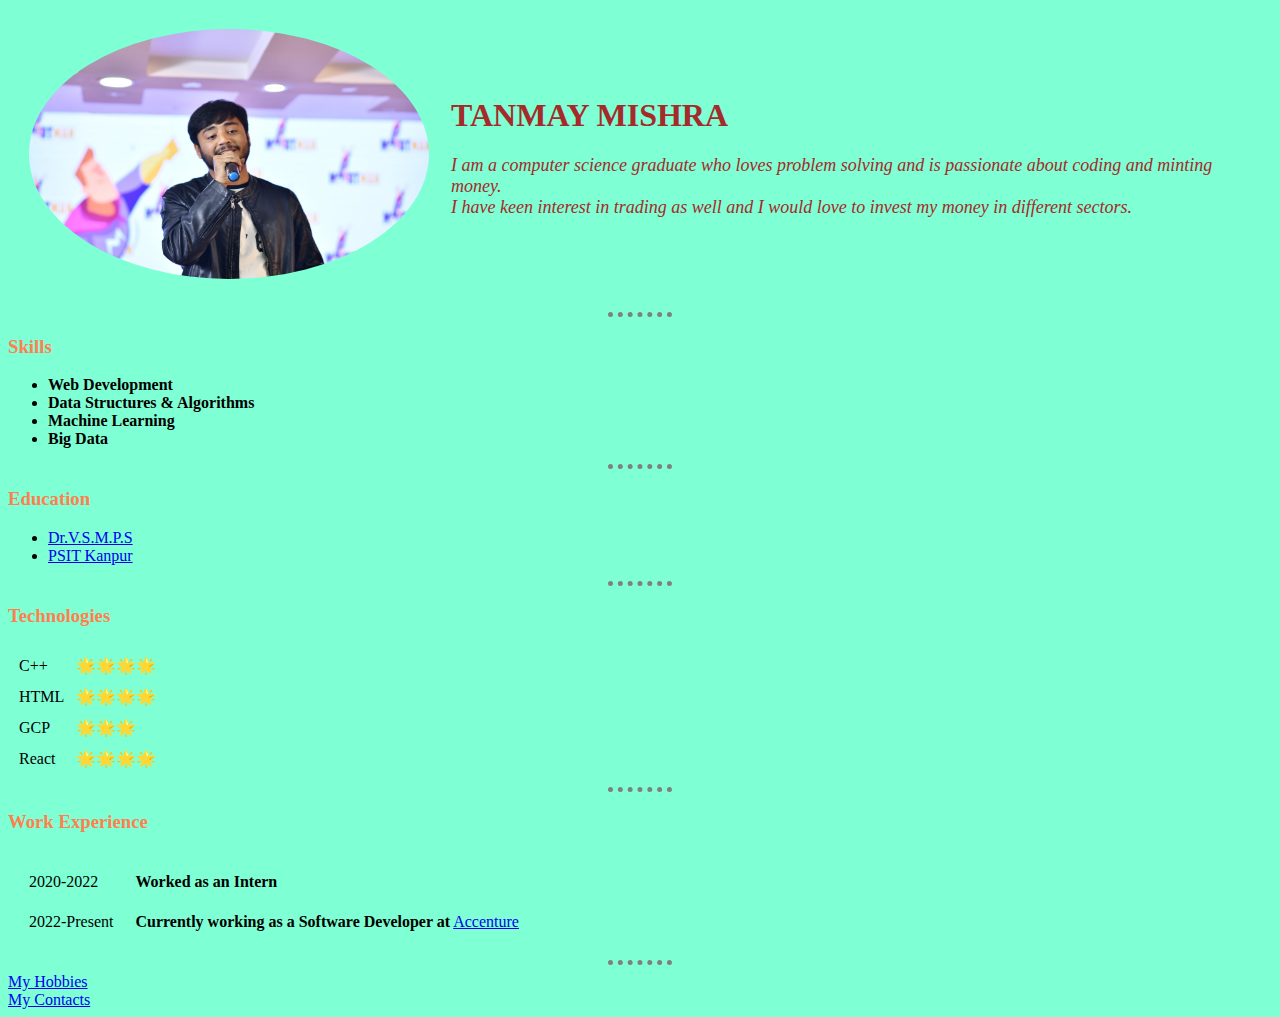
<file: index.html>
<!DOCTYPE html>
<html lang="en">

<head>
    <meta charset="UTF-8">
    <title>TANMAY BIO💖</title>
    <link rel="stylesheet" href="styles.css">
</head>

<body>
    <table cellspacing="20">
        <tr>
            <td><img class="gabru" src="tanmay.jpg" width="400" height="250"></td>
            <td>
                <h1 id="heading">TANMAY MISHRA</h1>
                <p class="manju pramod"><em>I am a computer science graduate who loves problem solving and is passionate about coding and minting money.<br>I have keen interest in trading as well and I would love to invest my money in different sectors.</em></p>
            </td>
        </tr>
    </table>
    <hr>
    <h3>Skills</h3>
    <ul>
        <li><strong>Web Development</strong></li>
        <li><strong>Data Structures & Algorithms</strong></li>
        <li><strong>Machine Learning</strong></li>
        <li><strong>Big Data</strong></li>
    </ul>
    <hr>
    <h3>Education</h3>
    <ul>
        <li><a href="http://www.vsmps.in/">Dr.V.S.M.P.S</a></li>
        <li><a href="https://www.psit.ac.in/">PSIT Kanpur</a></li>
    </ul>
    <hr>
    <h3>Technologies</h3>
    <table cellspacing="10">
        <tr>
            <td>C++</td>
            <td>🌟🌟🌟🌟</td>
        </tr>
        <tr>
            <td>HTML</td>
            <td>🌟🌟🌟🌟</td>
        </tr>
        <tr>
            <td>GCP</td>
            <td>🌟🌟🌟</td>
        </tr>
        <tr>
            <td>React</td>
            <td>🌟🌟🌟🌟</td>
        </tr>
    </table>
    <hr>
    <h3>Work Experience</h3>
    <table cellspacing="20">
        <tr>
            <td>2020-2022</td>
            <td><strong>Worked as an Intern</strong></td>
        </tr>
        <tr>
            <td>2022-Present</td>
            <td><strong>Currently working as a Software Developer at</strong> <a href="https://www.accenture.com/in-en">Accenture</a></td>
        </tr>
    </table>
    <hr>
    <a href="Hobbies.html">My Hobbies</a>
    <br>
    <a href="Contacts.html">My Contacts</a>
</body>

</html>
</file>
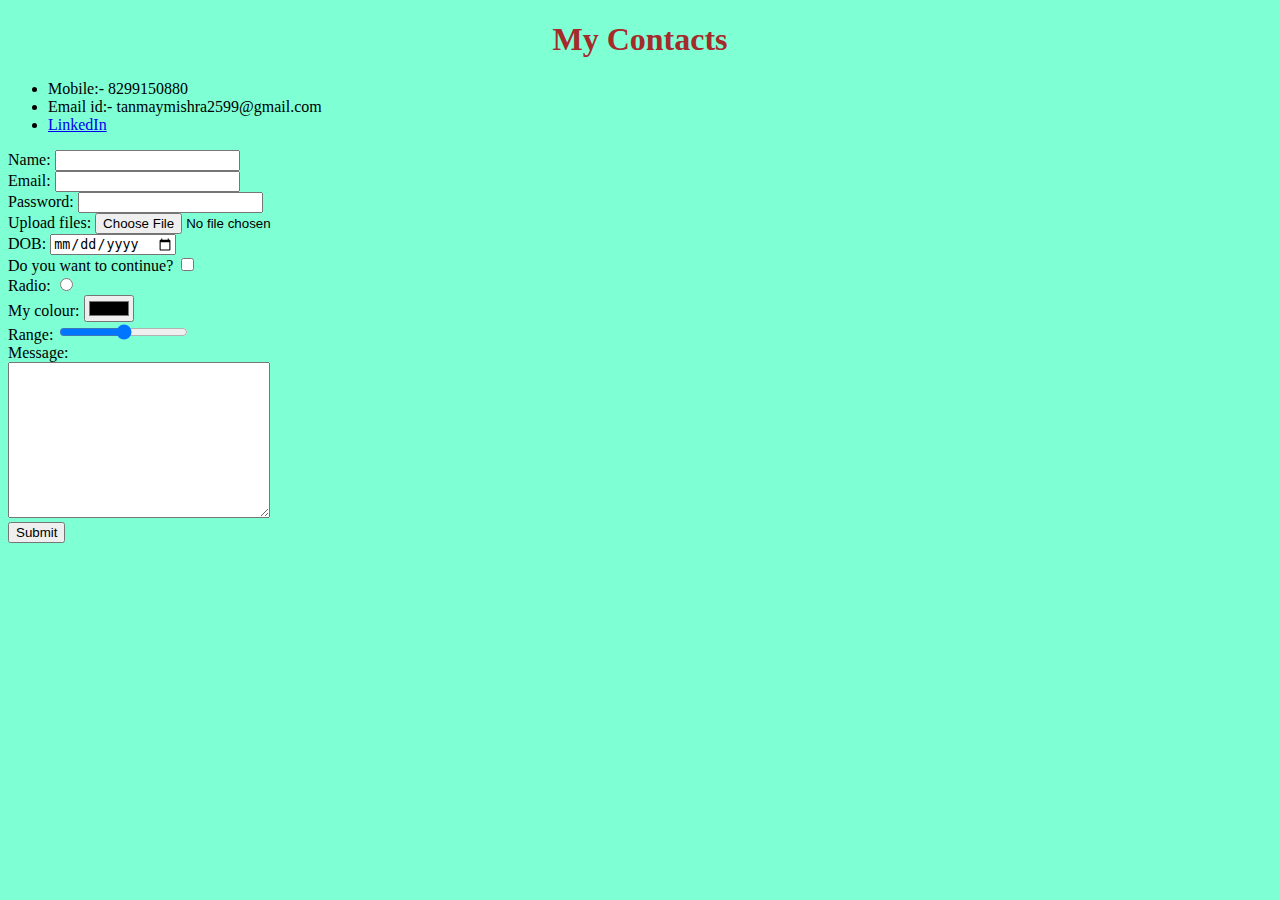
<file: Contacts.html>
<!DOCTYPE html>
<html lang="en">

<head>
    <meta charset="UTF-8">
    <title>My Contacts</title>
    <link rel="stylesheet" href="styles.css">
</head>

<body>
    <center>
        <h1 class="zebra">My Contacts</h1>
    </center>
    <p>
        <ul>
            <li>Mobile:- 8299150880</li>
            <li>Email id:- tanmaymishra2599@gmail.com</li>
            <li><a href="https://www.linkedin.com/in/tanmay-mishra-a4622a144/">LinkedIn</a></li>
        </ul>
    </p>
    <form action="mailto:tanmaymishra2599@gmail.com" method="post" enctype="text/plain">
        <label>Name:</label>
        <input type="text" name="Your Name" value=""><br>
        <label>Email:</label>
        <input type="email" name="Your email" value=""><br>
        <label>Password:</label>
        <input type="password" name="" value=""><br>
        <label>Upload files:</label>
        <input type="file" name="" value=""><br>
        <label>DOB:</label>
        <input type="date"><br>
        <label>Do you want to continue?</label>
        <input type="checkbox" name="" value=""><br>
        <label>Radio:</label>
        <input type="radio"><br>
        <label>My colour:</label>
        <input type="color" name="" value=""><br>
        <label>Range:</label>
        <input type="range" name="" value=""><br>
        <label>Message:</label><br>
        <textarea name="Your Message" rows="10" cols="30"></textarea><br>
        <input type="submit">
    </form>

</body>

</html>
</file>
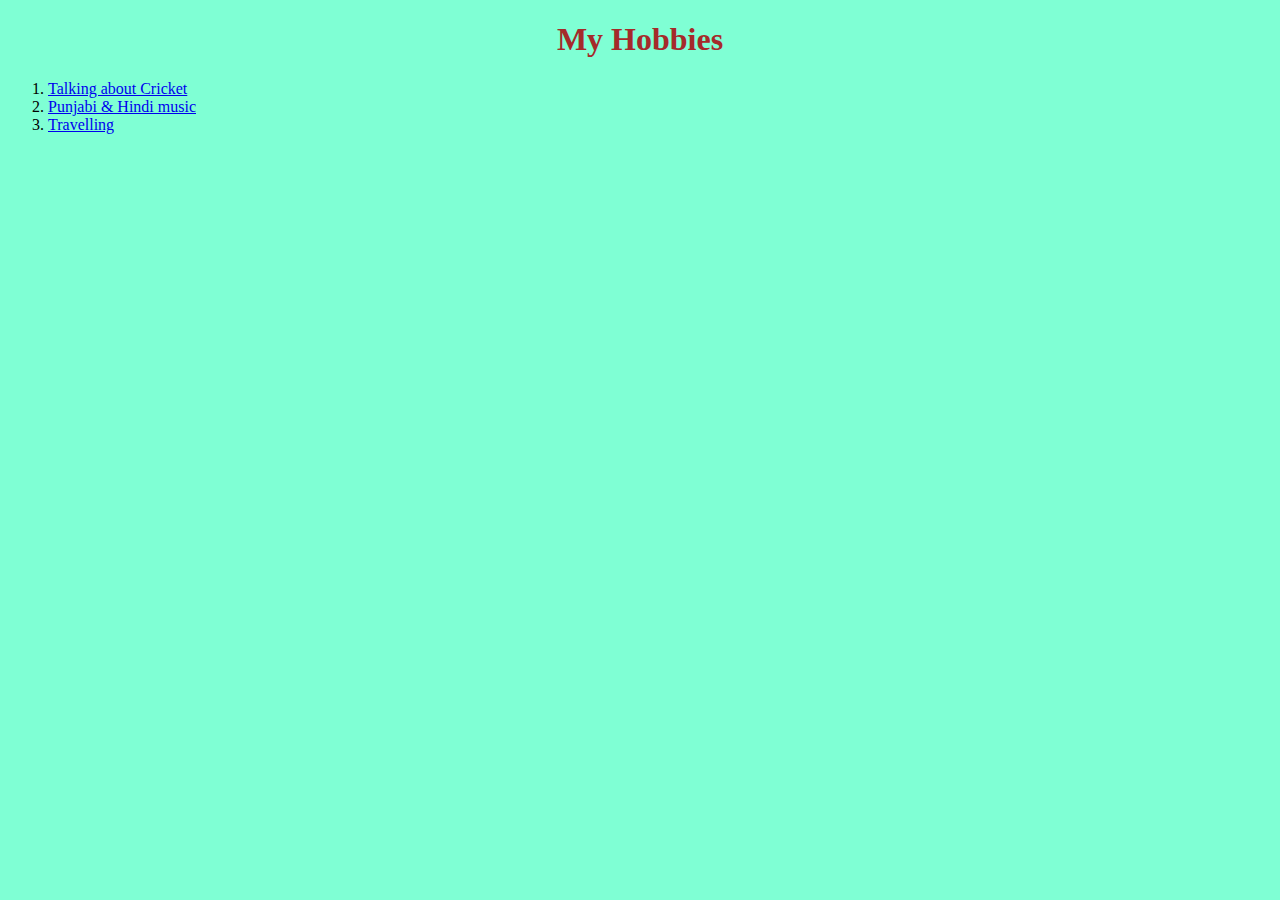
<file: Hobbies.html>
<!DOCTYPE html>
<html lang="en">

<head>
    <meta charset="UTF-8">
    <title>My Hobbies</title>
    <link rel="stylesheet" href="styles.css">
</head>

<body>
    <center>
        <h1 class="rambo">My Hobbies</h1>
    </center>
    <p>
        <ol>
            <li><a href="https://www.youtube.com/watch?v=sjirsMkcAR8&t=32s">Talking about Cricket</a></li>
            <li><a href="https://www.youtube.com/watch?v=3aRYzzsp5hY">Punjabi & Hindi music</a></li>
            <li><a href="https://www.youtube.com/watch?v=VMUx7s6mgH8&t=3194s">Travelling</a></li>
        </ol>
    </p>
</body>

</html>
</file>
<file: styles.css>
body {
    background-color: aquamarine;
}

.gabru {
    border-radius: 50%;
}

hr {
    border-style: none;
    border-top-style: dotted;
    border-color: grey;
    border-width: 5px;
    width: 5%;
}

h1 {
    color: black;
}

h3 {
    color: coral;
}

#heading {
    color: brown;
}

.rambo {
    color: brown;
}

.zebra {
    color: brown;
}

.manju {
    color: brown;
}

.pramod {
    font-size: 18px;
}
</file>
